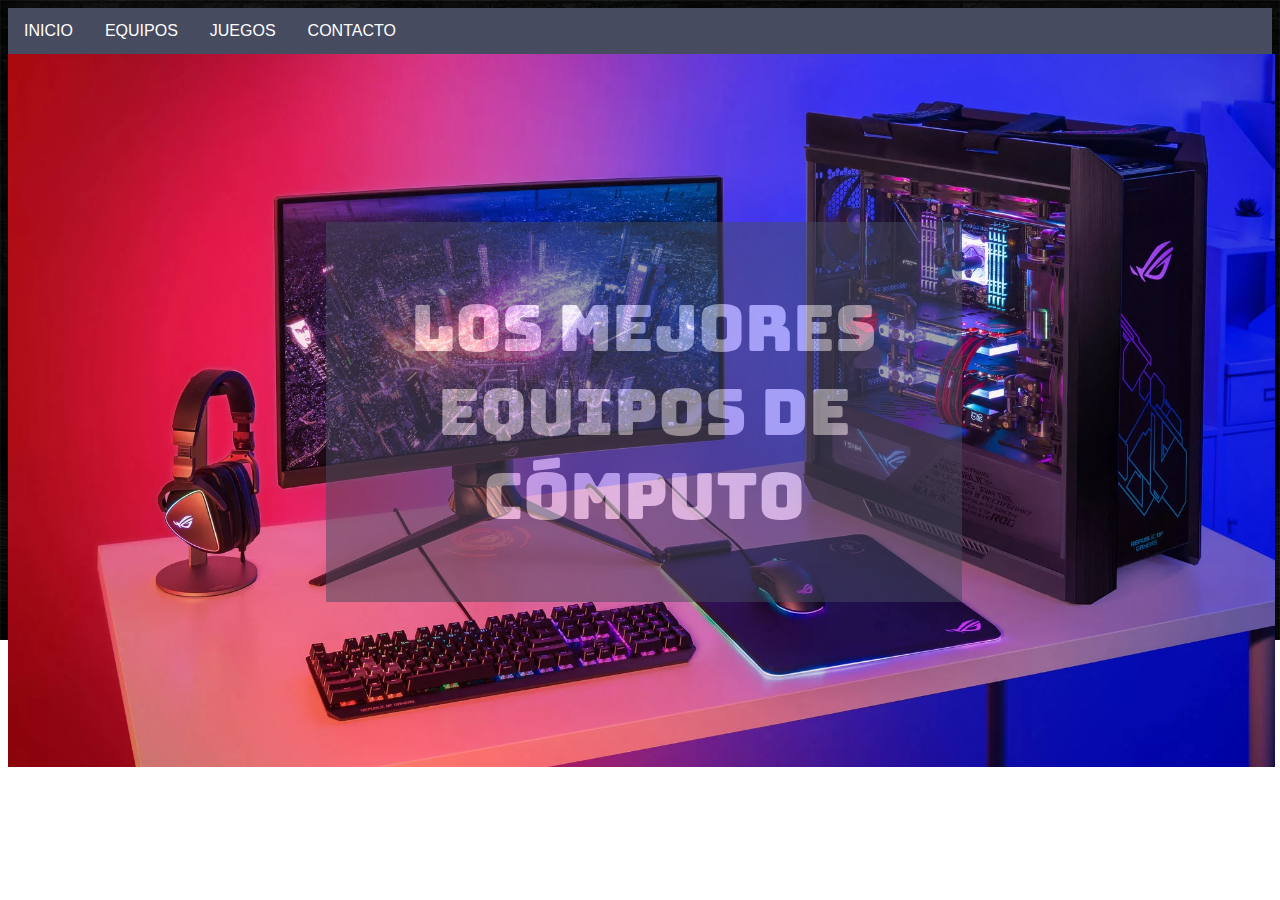
<file: index.html>
<!DOCTYPE html>
<html lang="es">
<head>
    <meta charset="UTF-8">
    <meta http-equiv="X-UA-Compatible" content="IE=edge">
    <meta name="viewport" content="width=device-width, initial-scale=1.0">
    <link rel="stylesheet" href="/estilos.css">
    <link rel="preconnect" href="https://fonts.googleapis.com">
    <link rel="preconnect" href="https://fonts.gstatic.com" crossorigin>
    <link href="https://fonts.googleapis.com/css2?family=Bungee&display=swap" rel="stylesheet">
    <link rel="icon" type="image/x-icon" href="/img/favicon.png">
    <title>Inicio</title>
</head>
<body>
    <header>
        <ul class="menu-ul">
            <li class="menu-li"><a class="active" href="/index.html">INICIO</a></li>
            <li class="menu-li"><a href="/equipos.html">EQUIPOS</a></li>
            <li class="menu-li"><a href="/juegos.html">JUEGOS</a></li>
            <li class="menu-li"><a href="/contacto.html">CONTACTO</a></li>
        </ul>
    </header>
    <main>
        <div class="contenedor-img">
            <img id="img-index" src="/img/img-index.webp" alt="Imagen de computadora">
            <div class="centrado"><p class="p-img">Los mejores equipos de cómputo</p></div>
        </div>
    </main>
</body>
</html>
</file>
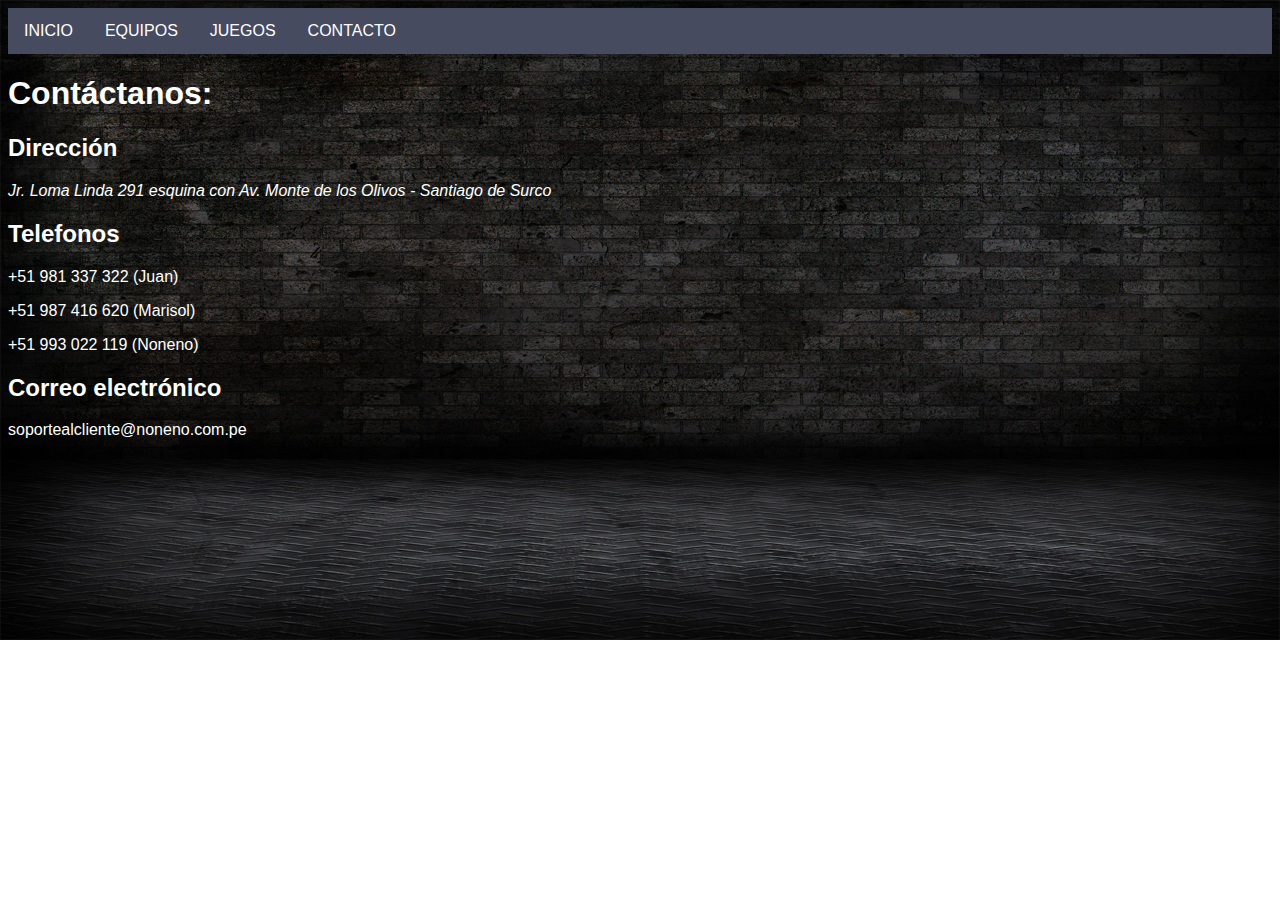
<file: contacto.html>
<!DOCTYPE html>
<html lang="es">
<head>
    <meta charset="UTF-8">
    <meta http-equiv="X-UA-Compatible" content="IE=edge">
    <meta name="viewport" content="width=device-width, initial-scale=1.0">
    <link rel="stylesheet" href="/estilos.css">
    <link rel="preconnect" href="https://fonts.googleapis.com">
    <link rel="preconnect" href="https://fonts.gstatic.com" crossorigin>
    <link href="https://fonts.googleapis.com/css2?family=Bungee&display=swap" rel="stylesheet">
    <link rel="icon" type="image/x-icon" href="/img/favicon.png">
    <title>Contacto</title>
</head>
<body>
    <header>
        <ul class="menu-ul">
            <li class="menu-li"><a class="active" href="/index.html">INICIO</a></li>
            <li class="menu-li"><a href="/equipos.html">EQUIPOS</a></li>
            <li class="menu-li"><a href="/juegos.html">JUEGOS</a></li>
            <li class="menu-li"><a href="/contacto.html">CONTACTO</a></li>
        </ul>
    </header>
    <div class="contacto">
    <h1>Contáctanos:</h1>
        <h2>Dirección</h2>
            <address>Jr. Loma Linda 291 esquina con Av. Monte de los Olivos - Santiago de Surco</address>
        <h2>Telefonos</h2>
            <p>+51 981 337 322 (Juan)</p>
            <p>+51 987 416 620 (Marisol)</p>
            <p>+51 993 022 119 (Noneno)</p>
        <h2>Correo electrónico</h2>
            <p>soportealcliente@noneno.com.pe</p>
    <div class="contacto-mapa"><iframe src="https://www.google.com/maps/embed?pb=!1m18!1m12!1m3!1d975.1652785343628!2d-76.98826636450386!3d-12.135323686608237!2m3!1f0!2f0!3f0!3m2!1i1024!2i768!4f13.1!3m3!1m2!1s0x9105b873359a52ab%3A0xc392602fd7f4ea02!2sLoma%20Linda%20291%2C%20Lima%2015039!5e0!3m2!1ses-419!2spe!4v1668106212125!5m2!1ses-419!2spe" width="600" height="450" style="border:0;" allowfullscreen="" loading="lazy" referrerpolicy="no-referrer-when-downgrade"></iframe>
    </div>
    </div>
</body>
</html>
</file>
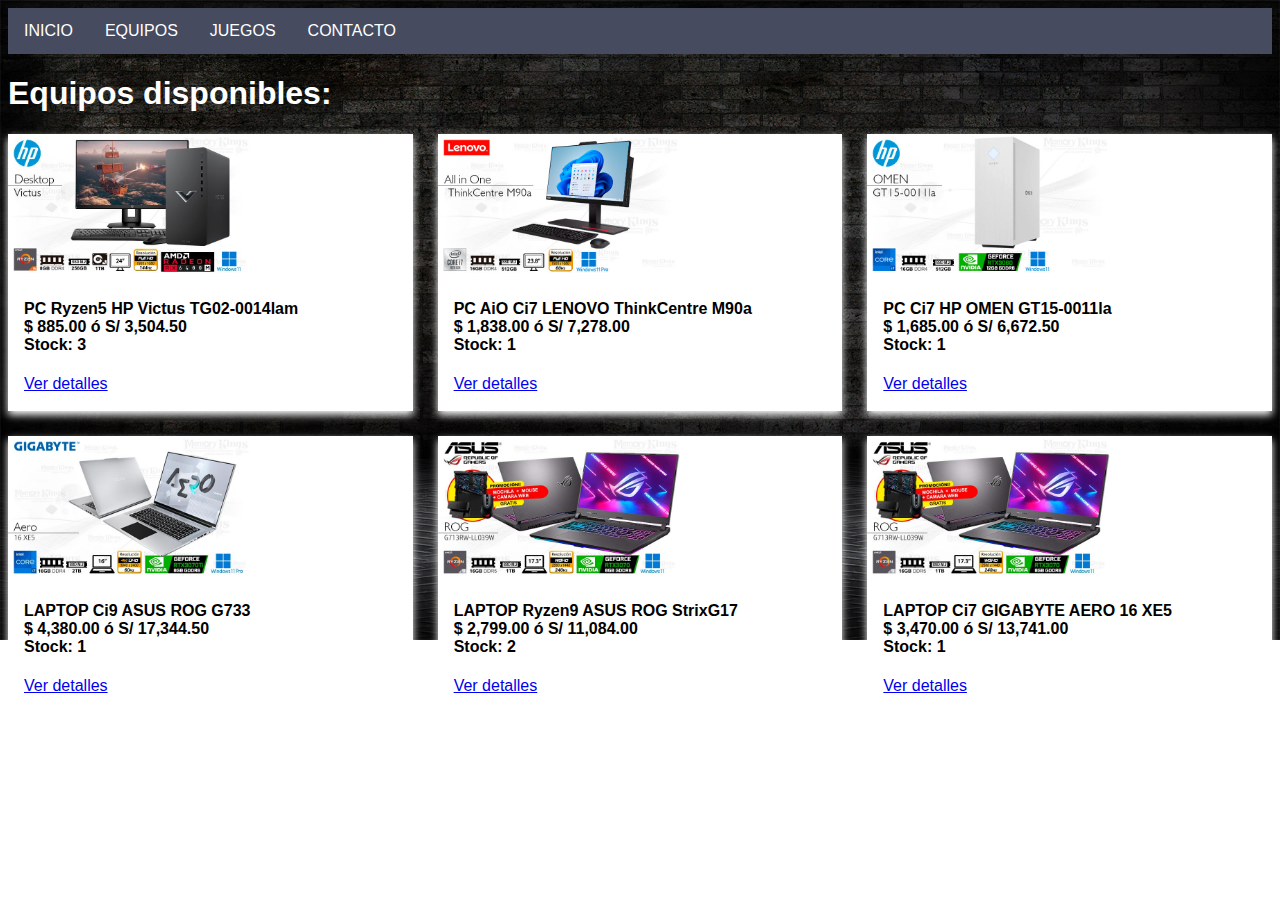
<file: equipos.html>
<!DOCTYPE html>
<html lang="es">
<head>
    <meta charset="UTF-8">
    <meta http-equiv="X-UA-Compatible" content="IE=edge">
    <meta name="viewport" content="width=device-width, initial-scale=1.0">
    <link rel="stylesheet" href="/estilos.css">
    <link rel="preconnect" href="https://fonts.googleapis.com">
    <link rel="preconnect" href="https://fonts.gstatic.com" crossorigin>
    <link href="https://fonts.googleapis.com/css2?family=Bungee&display=swap" rel="stylesheet">
    <link rel="icon" type="image/x-icon" href="/img/favicon.png">
    <title>Equipos</title>
</head>
<body>
    <header>
        <ul class="menu-ul">
            <li class="menu-li"><a class="active" href="/index.html">INICIO</a></li>
            <li class="menu-li"><a href="/equipos.html">EQUIPOS</a></li>
            <li class="menu-li"><a href="/juegos.html">JUEGOS</a></li>
            <li class="menu-li"><a href="/contacto.html">CONTACTO</a></li>
        </ul>
    </header>
    <main>
        <h1 id="equipos-title">Equipos disponibles:</h1>
        <div class="wrapper-equipos">
            <div><div class="card">
                <img src="img/Desktop Victus Ryzen 5.jpg" style="width:60%">
                <div class="container">
                  <h4><b>PC Ryzen5 HP Victus TG02-0014lam
                    <br>
                    $ 885.00 ó S/ 3,504.50
                    <br>
                    Stock: 3
                    </b></h4>
                  <!--Área de pop up-->
                  <p><a href="#popup">Ver detalles</a></p>
                  <div id="popup" class="overlay">
                    <div id="popupBody">
                      <h2>Detalles del equipo:</h2>
                      <a id="cerrar" href="#">&times;</a>
                      <div class="popupContent">
                        <ul>
                          <li>Monitor HP X24IH Full HD 1920x1080</li>
                          <li>Procesador AMD Ryzen 5 5600G 3.9Ghz/4.4Ghz</li>
                          <li>Memoria RAM  8GB (2x4GB)  DDR4-3200MHz </li>
                          <li>Unidad SSD 256GB M.2 PCIe NVMe </li>
                          <li>Disco Duro 1TB 7200rpm</li>
                          <li>AMD Radeon RX 6400 4GB GDDR6</li>
                          <li>Sistema operativo </li>
                          <li>Windows 11 64-bits</li>
                          </ul>
                      </div>
                    </div>
                  </div>
                  <!--Área de pop up terminada-->
                </div>
              </div></div>
            <div><div class="card">
                <img src="/img/Lenovo All in One.jpg" alt="Avatar" style="width:60%">
                <div class="container">
                  <h4><b>PC AiO Ci7 LENOVO ThinkCentre M90a
                    <br>
                    $ 1,838.00 ó S/ 7,278.00
                    <br>
                    Stock: 1</b></h4>
                    <!--Área de pop up-->
                  <p><a href="#popup2">Ver detalles</a></p>
                  <div id="popup2" class="overlay">
                    <div id="popupBody2">
                      <h2>Detalles del equipo:</h2>
                      <a id="cerrar" href="#">&times;</a>
                      <div class="popupContent">
                        <ul>
                          <li>Pantalla 23.8" </li>
                          <li>Resolución Full HD 1920x1080</li>
                          <li>Procesador Intel Core i7-10700 2.9GHz/4.8Ghz</li>
                          <li>Memoria Ram 16GB DDR4 sodimm</li>
                          <li>Unidad 512GB SSD M.2 2280 PCIe 3.0x4 NVMe</li>
                          <li>Video Intel HD Graphics 630</li>
                          <li>Intel AX201 802.11ax, 2x2 + Bluetooth 5.1</li>
                          <li>Cámara web HD 1080p</li>
                          <li>Sistema Operativo Windows 11 DG (Windows 10 Pro 64-bits en español)</li>
                          </ul>
                        </div>
                      </div>
                    </div>
                    <!--Área de pop up terminada-->

                </div>
              </div></div>
            <div><div class="card">
                <img src="/img/OMEN GT 15-001.jpg" alt="Avatar" style="width:60%">
                <div class="container">
                  <h4><b>PC Ci7 HP OMEN GT15-0011la
                    <br>
                    $ 1,685.00 ó S/ 6,672.50
                    <br>
                    Stock: 1</b></h4>
                    <!--Área de pop up-->
                  <p><a href="#popup3">Ver detalles</a></p>
                  <div id="popup3" class="overlay">
                    <div id="popupBody3">
                      <h2>Detalles del equipo:</h2>
                      <a id="cerrar" href="#">&times;</a>
                      <div class="popupContent">
                        <ul>
                          <li>Procesador Intel Core i7-12700F 2.1Ghz/4.9GGhz </li>
                          <li>Memoria RAM 16 GB (2 x 8 GB) DDR4-3200MHz </li>
                          <li>Unidad de estado sólido PCIe NVMe M.2 512 GB </li>
                          <li>Nvidia GeForce RTX3060 12GB GDDR6</li>
                          <li>Combinación de Intel</li>
                          <li>Wi-Fi 6 AX201 (2x2) y Bluetooth® 5 (compatible con velocidad de datos de Gigabit)</li>
                          <li>Sistema operativo </li>
                          <li>Windows 11 64-bits</li>
                          </ul>
                      </div>
                    </div>
                  </div>
                  <!--Área de pop up terminada-->
                </div>
              </div></div>
            <div><div class="card">
                <img src="/img/Laptop Aero Gigabyte.jpg" alt="Avatar" style="width:60%">
                <div class="container">
                  <h4><b>LAPTOP Ci9 ASUS ROG G733
                    <br>
                    $ 4,380.00 ó S/ 17,344.50
                    <br>
                    Stock: 1</b></h4>
                    <!--Área de pop up-->
                  <p><a href="#popup4">Ver detalles</a></p>
                  <div id="popup4" class="overlay">
                    <div id="popupBody4">
                      <h2>Detalles del equipo:</h2>
                      <a id="cerrar" href="#">&times;</a>
                      <div class="popupContent">
                        <ul>
                          <li>Resolución WQHD 2560x1440 Anti-Glare</li>
                          <li>Tasa de Refresco 240Hz</li>
                          <li>Procesador Intel Core CI9-12950HX 2.30GHZ/5.0GHz</li>
                          <li>Memoria Ram 32GB DDR5 4800MHZ</li>
                          <li>SSD 2TB M.2 PCIe 4.0 NVMe</li>
                          <li>Video NVIDIA GeForce RTX3080Ti 16GB GDDR6</li>
                          <li>WLAN</li>
                          <li>Wi-Fi 6E(802.11ax) (Dual band) 2*2 + Bluetooth 5.2</li>
                          <li>Cámara Web Externa Full HD 1080P@60FPS</li>
                          <li>Sistema Operativo Windows 11 Home 64bits</li>
                          <li> **Incluye Mochila, Mouse, Camara Web</li>
                          </ul>
                      </div>
                    </div>
                  </div>
                  <!--Área de pop up terminada-->
                </div>
              </div></div>
            <div><div class="card">
                <img src="/img/Ryzen 9 ASUS laptop.jpg" alt="Avatar" style="width:60%">
                <div class="container">
                  <h4><b>LAPTOP Ryzen9 ASUS ROG StrixG17
                    <br>
                    $ 2,799.00 ó S/ 11,084.00
                    <br>
                    Stock: 2</b></h4>
                    <!--Área de pop up-->
                  <p><a href="#popup5">Ver detalles</a></p>
                  <div id="popup5" class="overlay">
                    <div id="popupBody5">
                      <h2>Detalles del equipo:</h2>
                      <a id="cerrar" href="#">&times;</a>
                      <div class="popupContent">
                        <ul>
                          <li>Frecuencia de actualización 240HZ </li>
                          <li>Resolución WQHD (2560 x 1440)</li>
                          <li>Procesador AMD Ryzen 9 5900HX 3.30GHZ/4.90GHZ</li>
                          <li>Memoria Ram 16GB 4800MZ DDR5 </li>
                          <li>Disco SSD 1TB M.2 PCIe Estado Solido</li>
                          <li>NVIDIA Geforce RTX3070 8GB GDDR6</li>
                          <li>Wireless LAN 802.11ac, Buetooth 4.1</li>
                          <li>Cámara web HD 720p </li>
                          <li>Sistema Operativo Windows 11 64bits</li>
                          </ul>
                      </div>
                    </div>
                  </div>
                  <!--Área de pop up terminada-->
                </div>
              </div></div>
            <div><div class="card">
                <img src="/img/Ryzen 9 ASUS laptop.jpg" alt="Avatar" style="width:60%">
                <div class="container">
                  <h4><b>LAPTOP Ci7 GIGABYTE AERO 16 XE5
                    <br>
                    $ 3,470.00 ó S/ 13,741.00
                    <br>
                    Stock: 1</b></h4>
                    <!--Área de pop up-->
                  <p><a href="#popup6">Ver detalles</a></p>
                  <div id="popup6" class="overlay">
                    <div id="popupBody6">
                      <h2>Detalles del equipo:</h2>
                      <a id="cerrar" href="#">&times;</a>
                      <div class="popupContent">
                        <ul>
                          <li>Procesador Intel Core i7-12700H 2.30GHz/4.70GHZ</li>
                          <li>Memoria Ram 16GB DDR4 3200MHZ (2x8GB)</li>
                          <li>Disco SSD 2TB M.2 PCIe Estado Solido</li>
                          <li>Video Dedicado NVIDIA GeForce RTX 3070Ti 8GB GDDR6</li>
                          <li>WIFI: Intel® Wi-Fi 6E AX210 (Gig+) inalámbrico (802.11ax)</li>
                          <li>Cámara Web HD 720p</li>
                          <li>Teclado mecánico </li>
                          <li>Sistema Operativo Windows 11 Pro 64-bits.</li>
                          </ul>
                      </div>
                    </div>
                  </div>
                  <!--Área de pop up terminada-->
                </div>
              </div></div>
        </div>
    </main>
</body>
</html>
</file>
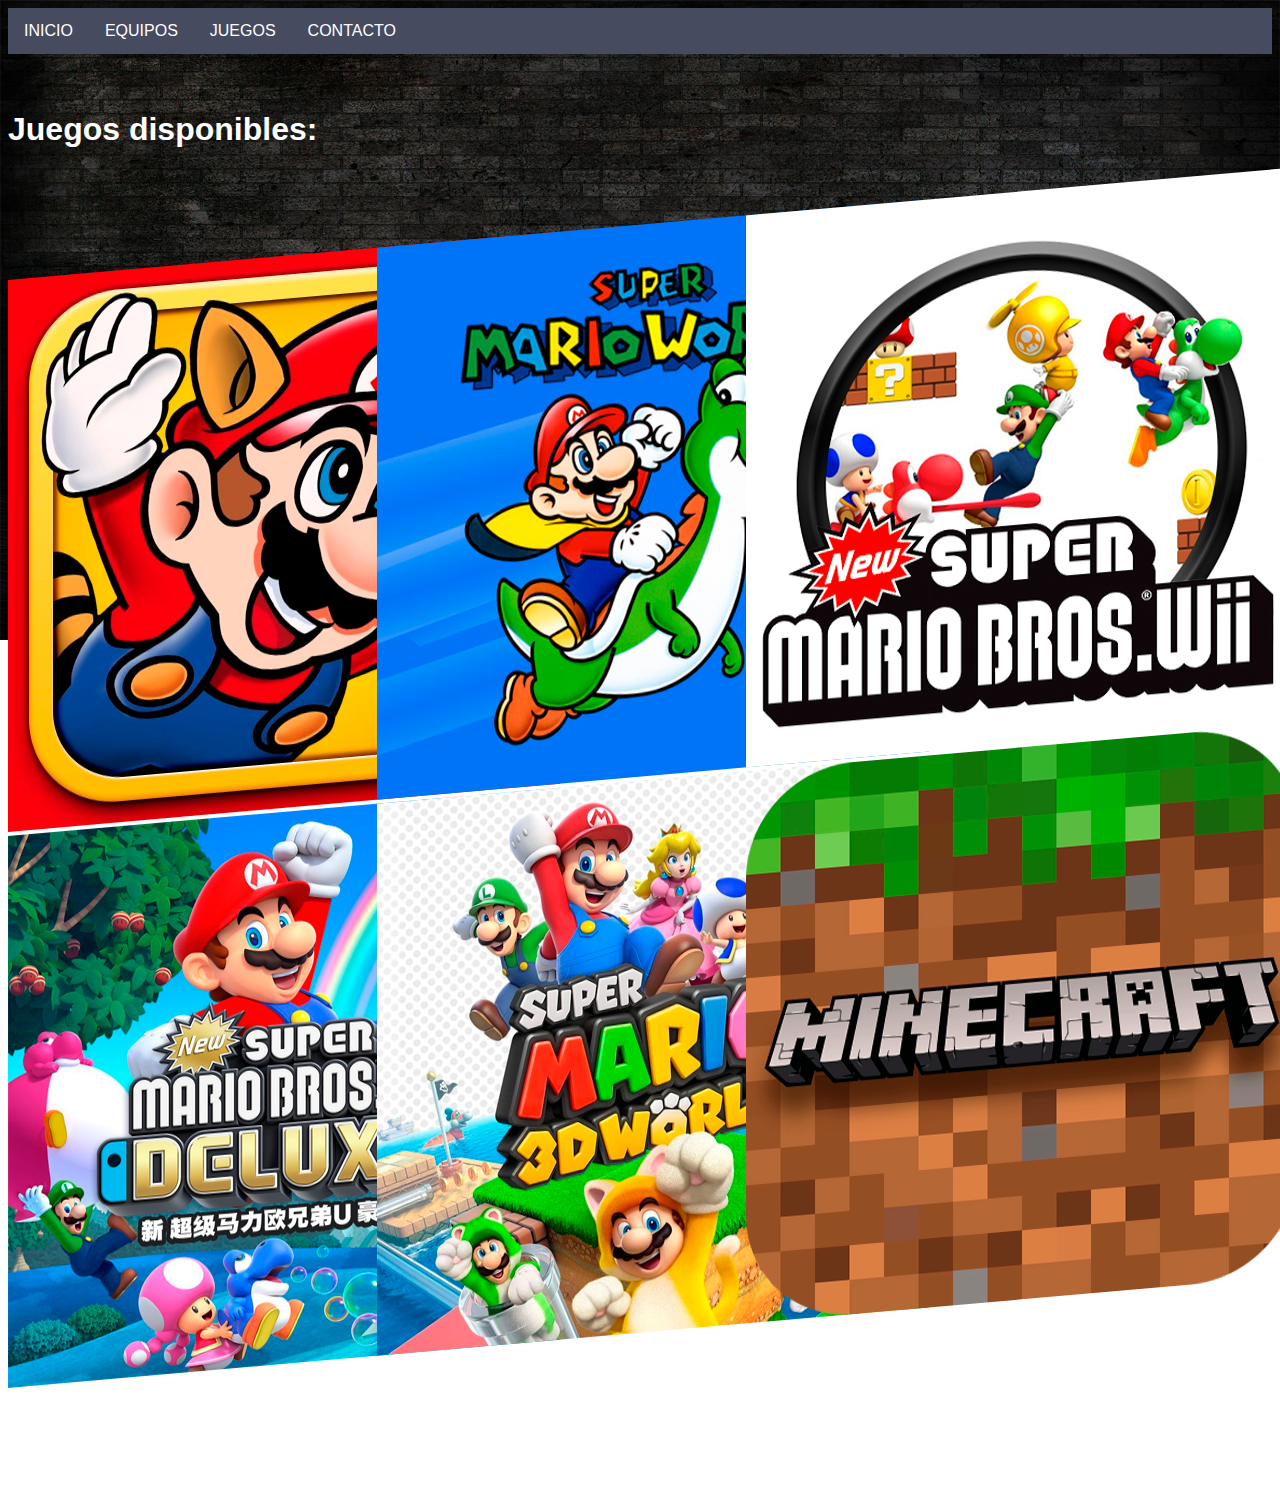
<file: juegos.html>
<!DOCTYPE html>
<html lang="es">
<head>
    <meta charset="UTF-8">
    <meta http-equiv="X-UA-Compatible" content="IE=edge">
    <meta name="viewport" content="width=device-width, initial-scale=1.0">
    <link rel="stylesheet" href="/estilos.css">
    <link rel="preconnect" href="https://fonts.googleapis.com">
    <link rel="preconnect" href="https://fonts.gstatic.com" crossorigin>
    <link href="https://fonts.googleapis.com/css2?family=Bungee&display=swap" rel="stylesheet">
    <link rel="icon" type="image/x-icon" href="/img/favicon.png">
    <title>Juegos</title>
</head>
<body>
    <header>
        <ul class="menu-ul">
            <li class="menu-li"><a class="active" href="/index.html">INICIO</a></li>
            <li class="menu-li"><a href="/equipos.html">EQUIPOS</a></li>
            <li class="menu-li"><a href="/juegos.html">JUEGOS</a></li>
            <li class="menu-li"><a href="/contacto.html">CONTACTO</a></li>
        </ul>
    </header>
    <br>
    <br>
    <main>
    <h1 id="juegos-title">Juegos disponibles:</h1>
    <div class="wrapper-juegos">
        <div class="tooltip"><img src="/img/Super Mario Bros 3.jpg" alt="">
            <span class="tooltiptext">
                Super Mario Bros 3. Juego conocido también conocido como Mario 3 o Super Mario 3 que se publicó el 23 de octubre de 1988 en Japón y el 12 de febrero de 1990 en los Estados Unidos. Fue diseñado por Shigeru Miyamoto, y la música fue compuesta por Kōji Kondō. Aunque se presenta como el videojuego más vendido de la historia, en realidad el Super Mario Bros ostenta este título, con más de 40 millones de copias frente a los 17 millones del Super Mario Bros.
            </span>
        </div>
        <div class="tooltip"><img src="/img/Super Mario World.jpg" alt="">
            <span class="tooltiptext">
                Super Mario World —conocido inicialmente en Japón como Super Mario World: Super Mario Bros. 4—, ​ es un videojuego de plataformas desarrollado y publicado por Nintendo. Este fue lanzado para la videoconsola Super Nintendo Entertainment System en Japón en 1990, América del Norte en 1991 y Europa y Australia en 1992.
            </span>
        </div>
        <div class="tooltip"><img src="/img/Super Mario Bros Wii.jpg" alt="">
            <span class="tooltiptext">
                New Super Mario Bros. Wii fue el primer juego de Super Mario en presentar un juego multijugador cooperativo simultáneo; hasta cuatro personas pueden jugar en los modos multijugador cooperativo y competitivo, tomando el control de Mario, Luigi y uno de los dos Toads multicolores.
            </span>
        </div>
        <div class="tooltip"><img src="/img/Super Mario Bros U.jpg" alt="">
            <span class="tooltiptext">
                New Super Mario Bros. U es un videojuego desarrollado por Nintendo para la consola Wii U. Fue presentado por primera vez en junio de 2011 como New Super Mario Bros. Mii. Este título se desarrolló al mismo tiempo que New Super Mario Bros. 2, y fue lanzado el mismo día que Wii U.​
            </span>
        </div>
        <div class="tooltip"><img src="/img/Mario 3D World.jpg" alt="">
            <span class="tooltiptext">
                Super Mario 3D World es un juego de plataformas en 3D para la Wii U. Este juego es la secuela de Super Mario 3D Land, de Nintendo 3DS. Es muy similar a Super Mario 3D Land, y un juego en 3D similar a Super Mario Galaxy y Super Mario 64.
            </span>
        </div>
        <div class="tooltip"><img src="/img/Minecraft.png" alt="">
            <span class="tooltiptext">
                Minecraft es un videojuego de construcción de tipo «mundo abierto» o sandbox creado originalmente por el sueco Markus Persson, ​ y posteriormente desarrollado por Mojang Studios.​
            </span>
        </div>
    </div>
    </main>
</body>
</html>
</file>
<file: estilos.css>
body {
    font-family: 'Roboto', sans-serif;
    background-image: url(/img/fondo.jpg);
    background-repeat: no-repeat;
    background-size: contain;
    background-attachment: fixed;
}
/*Menú*/
.menu-ul {
    list-style-type: none;
    margin: 0;
    padding: 0;
    overflow: hidden;
    background-color: #464B5F;
  }
  
.menu-li {
    float: left;
  }
  
.menu-li a {
    display: block;
    color: white;
    text-align: center;
    padding: 14px 16px;
    text-decoration: none;
  }
  
.menu-li a:hover {
    background-color: #9357B7;
  }

  /* Página de Inicio*/
.contenedor-img {
    position: absolute;
    display: inline-block
}
.centrado {
    position: absolute;
    top: 50%;
    left: 50%;
    transform: translate(-50%, -50%);
    background-color: #464B5F;
    opacity: 50%;
}
#img-index {
    width: 99.6%;
}
.p-img {
    font-size: 4rem;
    color: white;
    text-align: center;
    font-family: 'Bungee', cursive;
}

/*-----------EQUIPOS-------------*/
#equipos-title {
  color: white;
}
.wrapper-equipos {
    display: grid;
    grid-template-columns: repeat(3, 1fr);
    gap: 25px;
}

.card {
    /* Add shadows to create the "card" effect */
    box-shadow: 0 4px 8px 0 rgb(255, 255, 255);
    transition: 0.3s;
    background-color: white;
  }
  
  /* On mouse-over, add a deeper shadow */
  .card:hover {
    box-shadow: 0 8px 16px 0 rgb(255, 255, 255);
  }
  
  /* Add some padding inside the card container */
  .container {
    padding: 2px 16px;
  }
/*-----------JUEGOS-------------*/
#juegos-title {
  color: white;
}
.wrapper-juegos {
    display: grid;
    grid-template-columns: repeat(3, 29.2%);
    gap: 0;
    padding-top: 110px;
    transform-origin: 0 0;
    transform: skewY(-5deg);
}

/*-----------CONTACTO-------------*/
.contacto {
    
    color: white;
}

/* Popup de equipos 
clase overlay que hará el efecto modal. El truco consiste en poner fija la posición de la capa 
y sus 4 direcciones en 0. La propiedad visibility estará en hidden. La opacidad será 0 inicialmente, 
haciendo una simple transición de medio segundo.
*/
.overlay {
  position: fixed;
  top: 0;
  bottom: 0;
  left: 0;
  right: 0;
  background: rgba(0, 0, 0, 0.7);
  transition: opacity 500ms;
  visibility: hidden;
  opacity: 0;
}

/*
la pseudo clase target que funciona cuando un elemento está activo, como en este caso la clase overlay. 
Lo que haremos será simplemente poner la propiedad visibility en visible, y regresar la opacidad en 1.
*/
.overlay:target {
  visibility: visible;
  opacity: 1;
}
#popupBody, #popupBody2, #popupBody3, #popupBody4, #popupBody5, #popupBody6{
  width: 46%;
  padding: 2%;
  border-radius: 15px;
  box-shadow: 0 0 5px #E5EBF7;
  background: #DABEF8;
  position: relative;
  transition: all 5s ease-in-out;
  margin: 20% auto;
  color: black;
}
#cerrar{
  position: absolute;
  top: 20px;
  right: 30px;
  transition: all 200ms;
  font-size: 30px;
  font-weight: bold;
  text-decoration: none;
  color: #464B5F;
}

.tooltip {
  position: static;
}

.tooltip .tooltiptext {
  visibility: hidden;
  width: 29.2%;
  background-color: #9357B7;
  color: white;
  text-align: center;
  border-radius: 6px;
  padding: 5px 0;
  /* tooltip position*/
  position: absolute;
  z-index: 1;
}

.tooltip:hover .tooltiptext {
  visibility: visible;
}
</file>
